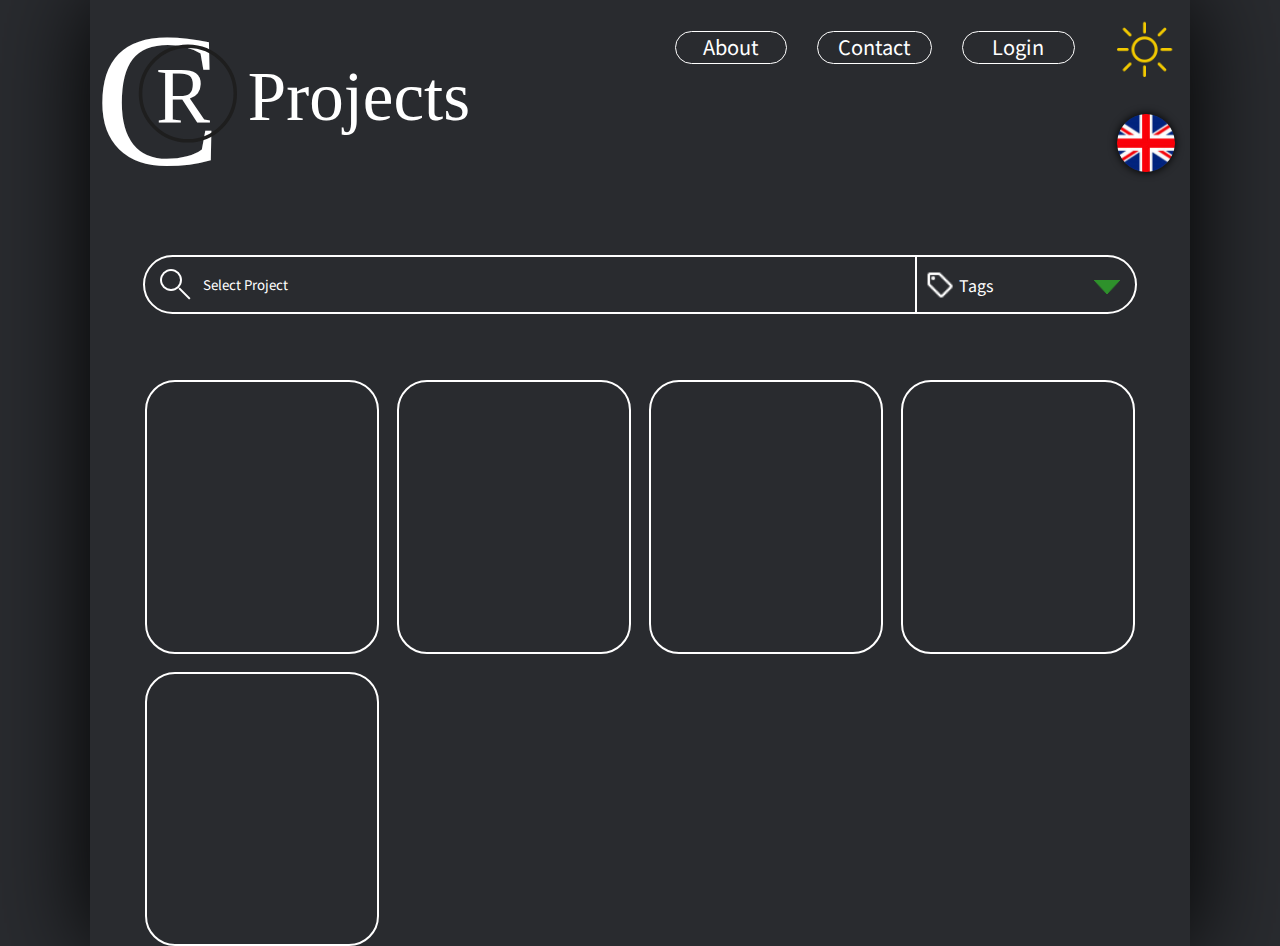
<file: index.html>
<!DOCTYPE html>
<html lang="en">
    <head>
        <meta charset="UTF-8" />
        <meta http-equiv="X-UA-Compatible" content="IE=edge" />
        <meta name="viewport" content="width=device-width, initial-scale=1.0" />
        <link rel="stylesheet" href="css/style.css" />
        <link
            rel="shortcut icon"
            href="images/favIcon.png"
            type="image/x-icon"
        />
        <link
            href="https://fonts.googleapis.com/css2?family=Noto+Sans+JP:wght@100;300;400;500;700;900&display=swap"
            rel="stylesheet"
        />
        <link
            href="https://fonts.googleapis.com/css2?family=Plaster&display=swap"
            rel="stylesheet"
        />
        <title>projects-cr Homepage</title>
    </head>

    <body>
        <div class="centeredWebsite">
            <div class="head">
                <a href="/index.html" id="indexCr-projectsLogo">
                    <svg
                        width="542"
                        height="187"
                        viewBox="0 0 542 187"
                        fill="none"
                        xmlns="http://www.w3.org/2000/svg"
                    >
                        <g clip-path="url(#clip0)">
                            <rect
                                class="indexCr-projectsLogoBackground"
                                width="542"
                                height="187"
                            />
                            <text
                                class="indexCr-projectsLogoText"
                                xml:space="preserve"
                                style="white-space: pre"
                                font-family="Castellar"
                                font-size="69"
                                letter-spacing="0em"
                            >
                                <tspan x="157.783" y="119.781">Projects</tspan>
                            </text>
                            <text
                                class="indexCr-projectsLogoText"
                                xml:space="preserve"
                                style="white-space: pre"
                                font-family="Castellar"
                                font-size="191"
                                letter-spacing="0em"
                            >
                                <tspan x="4.52414" y="163.925">C</tspan>
                            </text>
                            <g>
                                <text
                                    class="indexCr-projectsLogoText"
                                    xml:space="preserve"
                                    style="white-space: pre"
                                    font-family="Castellar"
                                    font-size="81"
                                    letter-spacing="0em"
                                >
                                    <tspan x="66.1244" y="122.881">R</tspan>
                                </text>
                                <circle
                                    cx="97.8962"
                                    cy="93.5"
                                    r="47.3625"
                                    stroke="#1E1E1E"
                                    stroke-width="3.5"
                                />
                            </g>
                        </g>
                        <defs>
                            <clipPath id="clip0">
                                <rect width="542" height="187" fill="white" />
                            </clipPath>
                        </defs>
                    </svg>
                </a>

                <div class="headWidth" id="headLinks">
                    <div class="headLinks">
                        <div class="headButtons headButtonsPadding">
                            <a class="headButtonsText" href="">About</a>
                        </div>
                        <div class="headButtons headButtonsPadding">
                            <a class="headButtonsText" href="">Contact</a>
                        </div>
                        <div class="headButtons headButtonsPadding">
                            <a class="headButtonsText" href="login.html"
                                >Login</a
                            >
                        </div>
                    </div>
                </div>
                <div class="modes">
                    <img
                        src="images/sunIcon.png"
                        id="changeTheme"
                        class="modeIcon"
                        alt="Lightmode Image"
                        onclick="changeThemeMain()"
                    />
                    <img
                        src="images/gbIcon.png"
                        id="languageMode"
                        class="modeIcon"
                        alt="union jack"
                    />
                </div>
            </div>
            <div id="headingBox" class="headingAnimation">
                <svg
                    width="383"
                    height="40"
                    viewBox="0 0 383 40"
                    fill="none"
                    xmlns="http://www.w3.org/2000/svg"
                >
                    <path
                        style="--headingLetter: 8"
                        d="M162.578 21.0625C162.547 20.9375 162.521 20.8021 162.5 20.6562L162.438 20.2188C162.396 19.9062 162.375 19.5417 162.375 19.125C162.375 18.6979 162.469 18.2083 162.656 17.6562C162.854 17.1042 163.172 16.625 163.609 16.2188C164.547 15.3438 165.995 14.9062 167.953 14.9062L179.562 25.1094C179.667 25.4844 179.719 25.9844 179.719 26.6094C179.719 27.224 179.615 27.8125 179.406 28.375C179.198 28.9271 178.865 29.4062 178.406 29.8125C177.427 30.7083 176 31.1562 174.125 31.1562L162.688 21.0625H162.578ZM179.828 15.0625C180.141 15.5417 180.297 16.1979 180.297 17.0312C180.297 18.5729 179.719 19.724 178.562 20.4844L172.297 15.0625H179.828ZM162.125 31C161.812 30.5208 161.656 29.8646 161.656 29.0312C161.656 27.5 162.229 26.3542 163.375 25.5938L169.656 31H162.125Z"
                    />
                    <path
                        style="--headingLetter: 7"
                        d="M144.766 31C139.609 31 137.031 28.6458 137.031 23.9375V15.1562L143.641 10.8281H145.984V31H144.766ZM148.25 15.0625H155.734V20.2969H148.25V15.0625ZM148.266 24.3281H156.938V25.7031C156.938 27.474 156.396 28.7812 155.312 29.625C154.135 30.5417 152.234 31 149.609 31H148.266V24.3281Z"
                    />
                    <path
                        style="--headingLetter: 6"
                        d="M124.297 15.0625H132.922V23.9844H131.812C129.125 23.9844 127.198 23.5208 126.031 22.5938C124.875 21.6667 124.297 20.0885 124.297 17.8594V15.0625ZM113.047 23.2188C113.047 22.0729 113.198 21.0104 113.5 20.0312C113.802 19.0417 114.271 18.1771 114.906 17.4375C116.26 15.8542 118.219 15.0625 120.781 15.0625H121.984V31H121.172C118.536 31 116.51 30.2812 115.094 28.8438C113.729 27.4792 113.047 25.6042 113.047 23.2188ZM124.297 26.9219H132.109V27.3594C132.109 28.3281 131.76 29.1458 131.062 29.8125C130.208 30.6042 128.995 31 127.422 31H124.297V26.9219Z"
                    />
                    <path
                        style="--headingLetter: 5"
                        d="M100.297 15.0625H101.328C105.266 15.0625 107.667 16.3958 108.531 19.0625C108.812 19.9479 108.953 20.974 108.953 22.1406V23.8594H100.297V15.0625ZM89.0156 23.2188C89.0156 22.0729 89.1667 21.0104 89.4688 20.0312C89.7708 19.0417 90.2396 18.1771 90.875 17.4375C92.25 15.8542 94.2188 15.0625 96.7812 15.0625H97.9844V31H97.1719C94.5469 31 92.5156 30.2812 91.0781 28.8438C89.7031 27.4688 89.0156 25.5938 89.0156 23.2188ZM100.297 26.9219H108.109V27.3594C108.109 28.3281 107.76 29.1458 107.062 29.8125C106.208 30.6042 104.995 31 103.422 31H100.297V26.9219Z"
                    />
                    <path
                        style="--headingLetter: 4"
                        d="M79.8906 10.7812C76.4427 10.7812 74.7188 9.70312 74.7188 7.54688C74.7188 6.44271 75.1302 5.65104 75.9531 5.17188C76.776 4.68229 78.0312 4.4375 79.7188 4.4375C81.4062 4.4375 82.651 4.68229 83.4531 5.17188C84.2552 5.65104 84.6562 6.44792 84.6562 7.5625C84.6562 8.66667 84.2812 9.47917 83.5312 10C82.7917 10.5208 81.5781 10.7812 79.8906 10.7812ZM75.5938 15.0625H84V31.5781C84 34.099 83.4792 35.9948 82.4375 37.2656C81.25 38.7135 79.3698 39.4375 76.7969 39.4375H75.5938V15.0625Z"
                    />
                    <path
                        style="--headingLetter: 3"
                        d="M62.25 15.0625H63.4531C66.0156 15.0625 67.9844 15.8542 69.3594 17.4375C70.599 18.875 71.2188 20.7812 71.2188 23.1562C71.2188 25.5729 70.5312 27.4688 69.1562 28.8438C67.7188 30.2812 65.6875 31 63.0625 31H62.25V15.0625ZM50.75 23.2188C50.75 22.0729 50.901 21.0104 51.2031 20.0312C51.5052 19.0417 51.974 18.1771 52.6094 17.4375C53.9844 15.8542 55.9531 15.0625 58.5156 15.0625H59.7188V31H58.9062C56.2812 31 54.25 30.2812 52.8125 28.8438C51.4375 27.4688 50.75 25.5938 50.75 23.2188Z"
                    />
                    <path
                        style="--headingLetter: 2"
                        d="M37.9062 19.5C37.9062 16.5417 39.8177 15.0625 43.6406 15.0625H45.8281V23.0312H37.9062V19.5ZM26.9688 15.0625H35.6562V31H26.9688V15.0625Z"
                    />
                    <path
                        style="--headingLetter: 1"
                        d="M12.4844 9.73438H13.6406C16.7344 9.73438 19.0469 10.4792 20.5781 11.9688C21.9844 13.3333 22.6875 15.2656 22.6875 17.7656C22.6875 19.9844 21.9583 21.7708 20.5 23.125C18.9479 24.5625 16.8073 25.2812 14.0781 25.2812H12.4844V9.73438ZM1.26562 9.73438H9.67188V30.9688H1.26562V9.73438Z"
                    />
                </svg>
            </div>
            <div class="searchbarMain">
                <div class="searchbarContainer">
                    <div class="searchbarBorder">
                        <div class="searchbar">
                            <img
                                src="images/searchIconThinWhite.png"
                                id="searchbarSearchIcon"
                            />
                            <input
                                type="text"
                                placeholder="Select Project"
                                id="searchbar"
                            />
                            <div
                                id="searchbarTags"
                                class="searchbarTags"
                                onclick="dropdownFunction()"
                            >
                                <img
                                    src="images/tagIconWhite.png"
                                    id="searchbarTagIcon"
                                />
                                <p id="searchbarTagsName">Tags</p>
                                <img
                                    src="images/searchbarArrow.png"
                                    id="searchbarTagsArrow"
                                />
                                <div
                                    id="tagDropdownContent"
                                    class="tagDropdownContent"
                                >
                                    <div class="tagDropdownContentBox">
                                        <button
                                            class="tagButton"
                                            onclick="tagAddFunction(this.textContent)"
                                        >
                                            CSS
                                        </button>
                                        <button
                                            class="tagButton"
                                            onclick="tagAddFunction(this.textContent)"
                                        >
                                            HTML
                                        </button>
                                        <button
                                            class="tagButton"
                                            onclick="tagAddFunction(this.textContent)"
                                        >
                                            JavaScript
                                        </button>
                                    </div>
                                </div>
                            </div>
                        </div>
                    </div>
                </div>
                <div class="activeTagsContainer">
                    <div id="activeTags"></div>
                </div>
            </div>
            <div class="indexMain">
                <div class="indexContainer">
                    <div class="itemTemplate"></div>
                    <div class="itemTemplate"></div>
                    <div class="itemTemplate"></div>
                    <div class="itemTemplate"></div>
                    <div class="itemTemplate"></div>
                </div>
            </div>
        </div>
    </body>
    <footer></footer>
    <script src="script/script.js"></script>
</html>
</file>
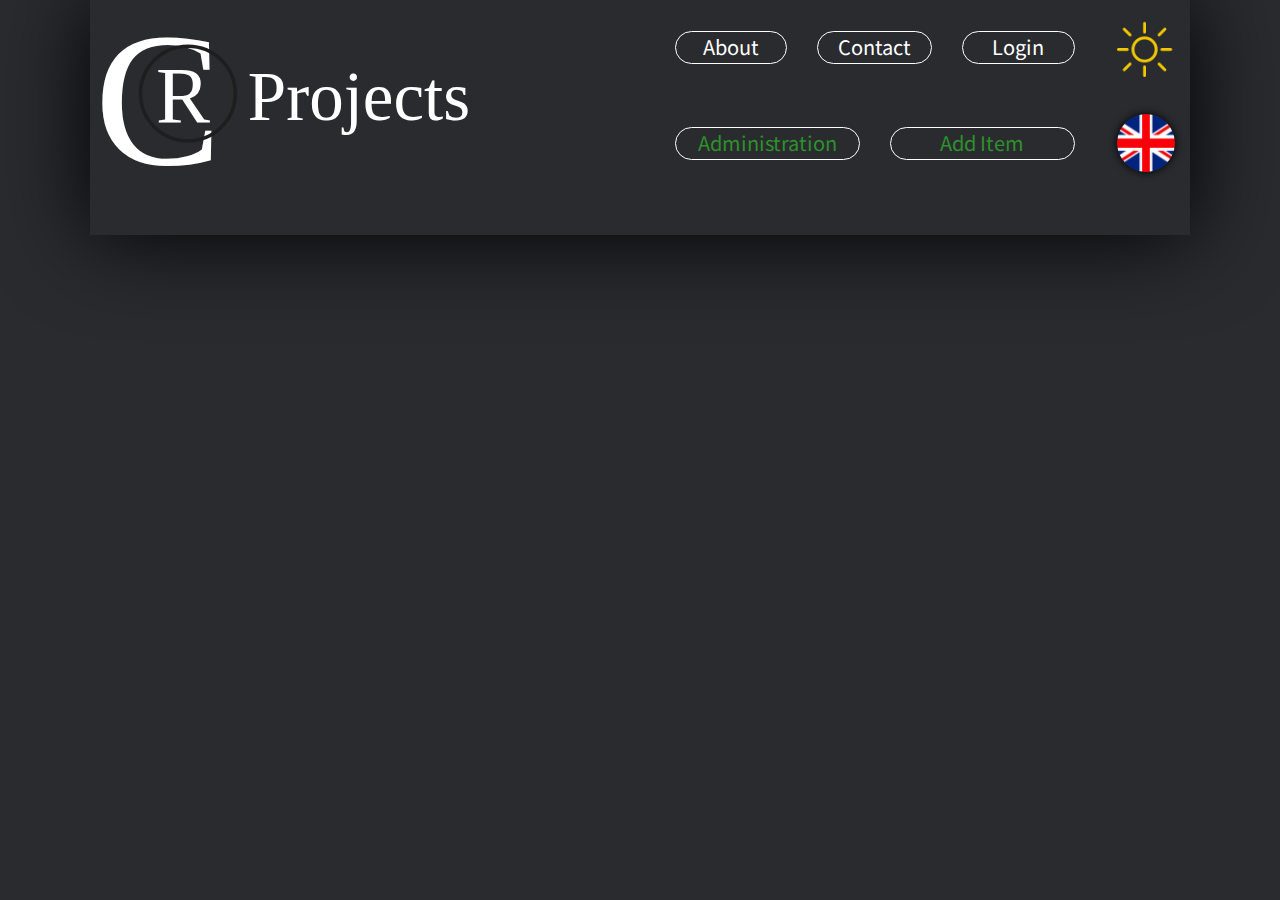
<file: pages/admin.html>
<!DOCTYPE html>
<html lang="en">
    <head>
        <meta charset="UTF-8" />
        <meta http-equiv="X-UA-Compatible" content="IE=edge" />
        <meta name="viewport" content="width=device-width, initial-scale=1.0" />
        <link rel="stylesheet" href="../css/style.css" />
        <link
            rel="shortcut icon"
            href="../images/favIcon.png"
            type="image/x-icon"
        />
        <link
            href="https://fonts.googleapis.com/css2?family=Noto+Sans+JP:wght@100;300;400;500;700;900&display=swap"
            rel="stylesheet"
        />
        <link
            href="https://fonts.googleapis.com/css2?family=Plaster&display=swap"
            rel="stylesheet"
        />
        <script src="../script/script.js"></script>
        <title>projects-cr Homepage</title>
    </head>

    <body>
        <div class="centeredWebsite">
            <div class="head">
                <a href="../index.html" id="indexCr-projectsLogo">
                    <svg
                        width="542"
                        height="187"
                        viewBox="0 0 542 187"
                        fill="none"
                        xmlns="http://www.w3.org/2000/svg"
                    >
                        <g clip-path="url(#clip0)">
                            <rect
                                class="indexCr-projectsLogoBackground"
                                width="542"
                                height="187"
                            />
                            <text
                                class="indexCr-projectsLogoText"
                                xml:space="preserve"
                                style="white-space: pre"
                                font-family="Castellar"
                                font-size="69"
                                letter-spacing="0em"
                            >
                                <tspan x="157.783" y="119.781">Projects</tspan>
                            </text>
                            <text
                                class="indexCr-projectsLogoText"
                                xml:space="preserve"
                                style="white-space: pre"
                                font-family="Castellar"
                                font-size="191"
                                letter-spacing="0em"
                            >
                                <tspan x="4.52414" y="163.925">C</tspan>
                            </text>
                            <g>
                                <text
                                    class="indexCr-projectsLogoText"
                                    xml:space="preserve"
                                    style="white-space: pre"
                                    font-family="Castellar"
                                    font-size="81"
                                    letter-spacing="0em"
                                >
                                    <tspan x="66.1244" y="122.881">R</tspan>
                                </text>
                                <circle
                                    cx="97.8962"
                                    cy="93.5"
                                    r="47.3625"
                                    stroke="#1E1E1E"
                                    stroke-width="3.5"
                                />
                            </g>
                        </g>
                        <defs>
                            <clipPath id="clip0">
                                <rect width="542" height="187" fill="white" />
                            </clipPath>
                        </defs>
                    </svg>
                </a>

                <div class="headWidth" id="headLinks">
                    <div class="headLinks">
                        <div class="headButtons headButtonsPadding">
                            <a class="headButtonsText" href="">About</a>
                        </div>
                        <div class="headButtons headButtonsPadding">
                            <a class="headButtonsText" href="">Contact</a>
                        </div>
                        <div class="headButtons headButtonsPadding">
                            <a class="headButtonsText" href="login.html"
                                >Login</a
                            >
                        </div>
                    </div>
                </div>
                <div class="headWidth" id="headAdmin">
                    <div class="headAdminContainer">
                        <div class="headButtons headButtonsPadding">
                            <a class="headAdminText" href="">Administration</a>
                        </div>
                        <div class="headButtons headButtonsPadding">
                            <div class="headAdminText">Add Item</div>
                        </div>
                    </div>
                </div>
                <div class="modes">
                    <img
                        src="../images/sunIcon.png"
                        id="changeTheme"
                        class="modeIcon"
                        alt="Lightmode Image"
                        onclick="changeThemeMain()"
                    />
                    <img
                        src="../images/gbIcon.png"
                        id="languageMode"
                        class="modeIcon"
                        alt="union jack"
                    />
                </div>
            </div>
            <div id="headingBox" class="headingAnimation">
                <svg
                    width="383"
                    height="40"
                    viewBox="0 0 383 40"
                    fill="none"
                    xmlns="http://www.w3.org/2000/svg"
                >
                    <path
                        style="--headingLetter: 8"
                        d="M162.578 21.0625C162.547 20.9375 162.521 20.8021 162.5 20.6562L162.438 20.2188C162.396 19.9062 162.375 19.5417 162.375 19.125C162.375 18.6979 162.469 18.2083 162.656 17.6562C162.854 17.1042 163.172 16.625 163.609 16.2188C164.547 15.3438 165.995 14.9062 167.953 14.9062L179.562 25.1094C179.667 25.4844 179.719 25.9844 179.719 26.6094C179.719 27.224 179.615 27.8125 179.406 28.375C179.198 28.9271 178.865 29.4062 178.406 29.8125C177.427 30.7083 176 31.1562 174.125 31.1562L162.688 21.0625H162.578ZM179.828 15.0625C180.141 15.5417 180.297 16.1979 180.297 17.0312C180.297 18.5729 179.719 19.724 178.562 20.4844L172.297 15.0625H179.828ZM162.125 31C161.812 30.5208 161.656 29.8646 161.656 29.0312C161.656 27.5 162.229 26.3542 163.375 25.5938L169.656 31H162.125Z"
                    />
                    <path
                        style="--headingLetter: 7"
                        d="M144.766 31C139.609 31 137.031 28.6458 137.031 23.9375V15.1562L143.641 10.8281H145.984V31H144.766ZM148.25 15.0625H155.734V20.2969H148.25V15.0625ZM148.266 24.3281H156.938V25.7031C156.938 27.474 156.396 28.7812 155.312 29.625C154.135 30.5417 152.234 31 149.609 31H148.266V24.3281Z"
                    />
                    <path
                        style="--headingLetter: 6"
                        d="M124.297 15.0625H132.922V23.9844H131.812C129.125 23.9844 127.198 23.5208 126.031 22.5938C124.875 21.6667 124.297 20.0885 124.297 17.8594V15.0625ZM113.047 23.2188C113.047 22.0729 113.198 21.0104 113.5 20.0312C113.802 19.0417 114.271 18.1771 114.906 17.4375C116.26 15.8542 118.219 15.0625 120.781 15.0625H121.984V31H121.172C118.536 31 116.51 30.2812 115.094 28.8438C113.729 27.4792 113.047 25.6042 113.047 23.2188ZM124.297 26.9219H132.109V27.3594C132.109 28.3281 131.76 29.1458 131.062 29.8125C130.208 30.6042 128.995 31 127.422 31H124.297V26.9219Z"
                    />
                    <path
                        style="--headingLetter: 5"
                        d="M100.297 15.0625H101.328C105.266 15.0625 107.667 16.3958 108.531 19.0625C108.812 19.9479 108.953 20.974 108.953 22.1406V23.8594H100.297V15.0625ZM89.0156 23.2188C89.0156 22.0729 89.1667 21.0104 89.4688 20.0312C89.7708 19.0417 90.2396 18.1771 90.875 17.4375C92.25 15.8542 94.2188 15.0625 96.7812 15.0625H97.9844V31H97.1719C94.5469 31 92.5156 30.2812 91.0781 28.8438C89.7031 27.4688 89.0156 25.5938 89.0156 23.2188ZM100.297 26.9219H108.109V27.3594C108.109 28.3281 107.76 29.1458 107.062 29.8125C106.208 30.6042 104.995 31 103.422 31H100.297V26.9219Z"
                    />
                    <path
                        style="--headingLetter: 4"
                        d="M79.8906 10.7812C76.4427 10.7812 74.7188 9.70312 74.7188 7.54688C74.7188 6.44271 75.1302 5.65104 75.9531 5.17188C76.776 4.68229 78.0312 4.4375 79.7188 4.4375C81.4062 4.4375 82.651 4.68229 83.4531 5.17188C84.2552 5.65104 84.6562 6.44792 84.6562 7.5625C84.6562 8.66667 84.2812 9.47917 83.5312 10C82.7917 10.5208 81.5781 10.7812 79.8906 10.7812ZM75.5938 15.0625H84V31.5781C84 34.099 83.4792 35.9948 82.4375 37.2656C81.25 38.7135 79.3698 39.4375 76.7969 39.4375H75.5938V15.0625Z"
                    />
                    <path
                        style="--headingLetter: 3"
                        d="M62.25 15.0625H63.4531C66.0156 15.0625 67.9844 15.8542 69.3594 17.4375C70.599 18.875 71.2188 20.7812 71.2188 23.1562C71.2188 25.5729 70.5312 27.4688 69.1562 28.8438C67.7188 30.2812 65.6875 31 63.0625 31H62.25V15.0625ZM50.75 23.2188C50.75 22.0729 50.901 21.0104 51.2031 20.0312C51.5052 19.0417 51.974 18.1771 52.6094 17.4375C53.9844 15.8542 55.9531 15.0625 58.5156 15.0625H59.7188V31H58.9062C56.2812 31 54.25 30.2812 52.8125 28.8438C51.4375 27.4688 50.75 25.5938 50.75 23.2188Z"
                    />
                    <path
                        style="--headingLetter: 2"
                        d="M37.9062 19.5C37.9062 16.5417 39.8177 15.0625 43.6406 15.0625H45.8281V23.0312H37.9062V19.5ZM26.9688 15.0625H35.6562V31H26.9688V15.0625Z"
                    />
                    <path
                        style="--headingLetter: 1"
                        d="M12.4844 9.73438H13.6406C16.7344 9.73438 19.0469 10.4792 20.5781 11.9688C21.9844 13.3333 22.6875 15.2656 22.6875 17.7656C22.6875 19.9844 21.9583 21.7708 20.5 23.125C18.9479 24.5625 16.8073 25.2812 14.0781 25.2812H12.4844V9.73438ZM1.26562 9.73438H9.67188V30.9688H1.26562V9.73438Z"
                    />
                </svg>
            </div>
            <div class="content">
                <div class="">
                    <div class=""></div>
                </div>
            </div>
        </div>
    </body>
    <footer></footer>
</html>
</file>
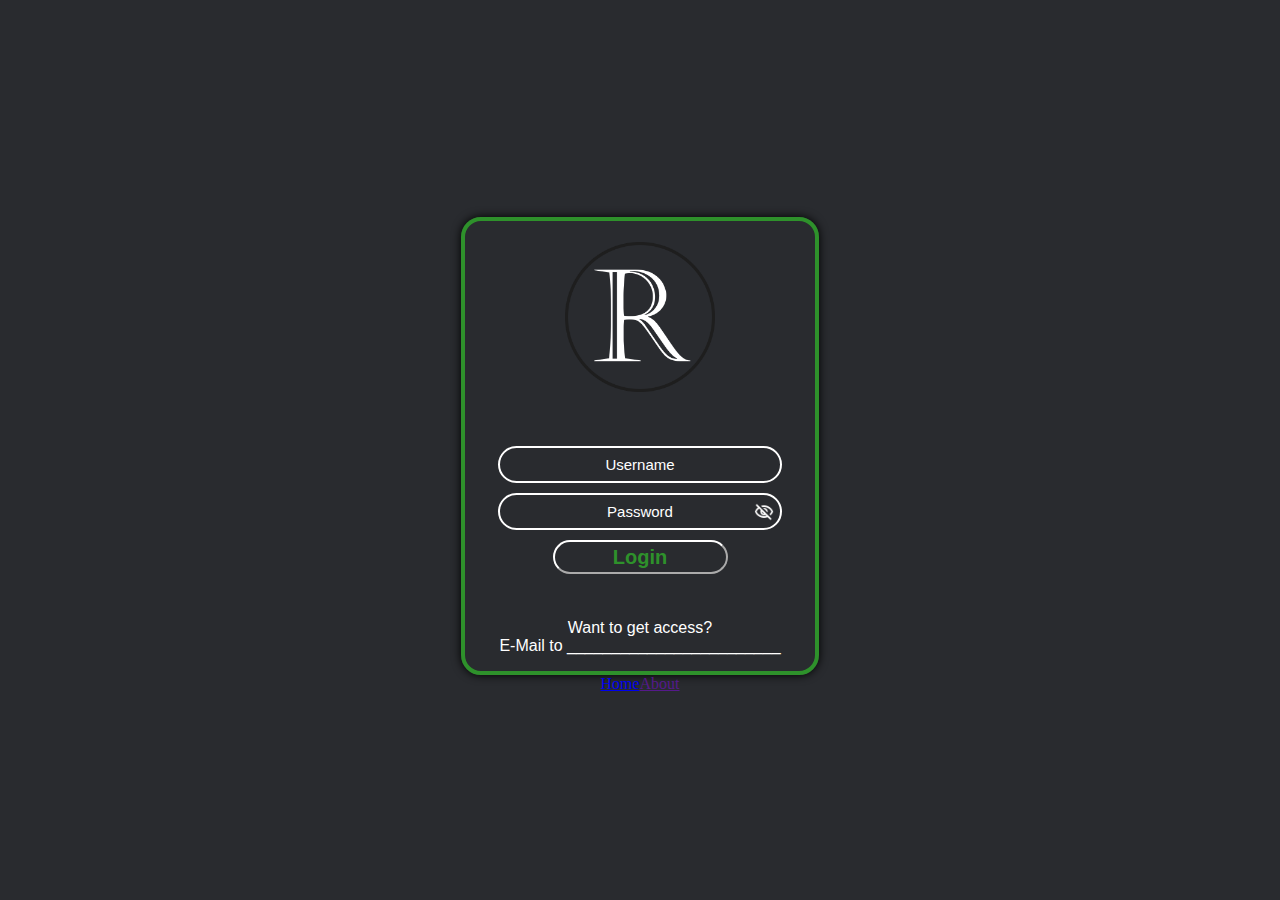
<file: pages/login.html>
<!DOCTYPE html>
<html lang="en">
  <head>
    <meta charset="UTF-8" />
    <meta http-equiv="X-UA-Compatible" content="IE=edge" />
    <meta name="viewport" content="width=device-width, initial-scale=1.0" />
    <link rel="stylesheet" href="../css/style.css" />
    <link
      rel="shortcut icon"
      href="../images/favIcon.png"
      type="image/x-icon"
    />
    <script src="../script/script.js"></script>
    <title>Login Project-CR</title>
  </head>
  <body class="loginBody">
    <div class="loginAlignContent">
      <div class="loginWindow">
        <div class="loginWindowImage">
          <img src="../images/favIcon.png" alt="Icon" id="loginWindowImage" />
        </div>
        <div class="loginInput">
          <div class="inputBorder">
            <input
              type="text"
              name="username"
              id="username"
              placeholder="Username"
            />
          </div>
          <div class="inputBorder">
            <input
              type="password"
              name="password"
              id="password"
              placeholder="Password"
            />
            <img
              src="../images/visibilityOffWhite.png"
              id="loginVisibility"
              onclick="passwordVisibility()"
            />
          </div>
          <button class="loginSend">Login</button>
        </div>
        <div class="loginRegister">
          <p>
            Want to get access? <br />
            E-Mail to ________________________
          </p>
        </div>
      </div>
      <div class="linkBack">
        <a class="home" id="loginHome" href="../index.html">Home</a>
        <a class="about" id="loginAbout" href="">About</a>
      </div>
    </div>
  </body>
</html>
</file>
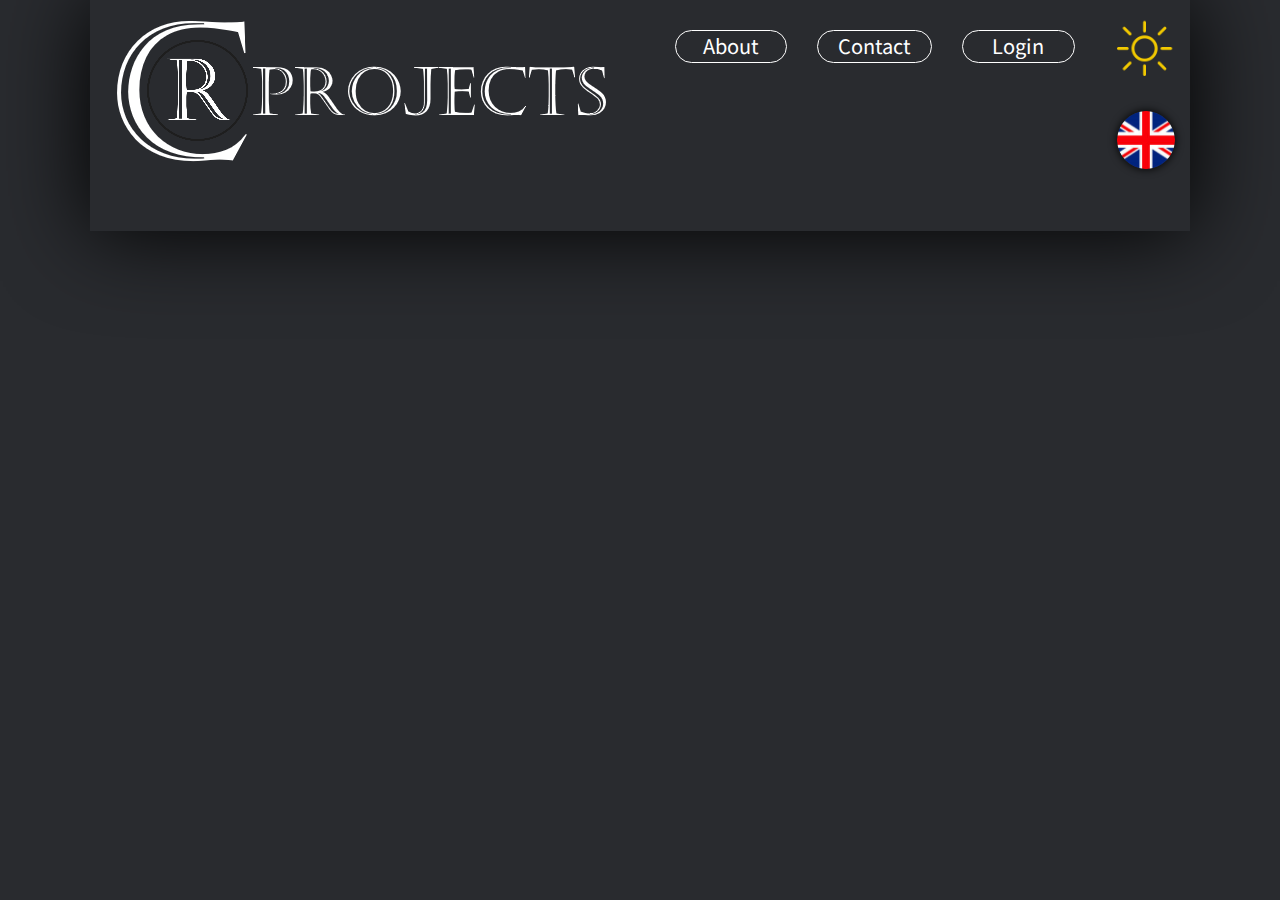
<file: pages/template.html>
<!DOCTYPE html>
<html lang="en">
    <head>
        <meta charset="UTF-8" />
        <meta http-equiv="X-UA-Compatible" content="IE=edge" />
        <meta name="viewport" content="width=device-width, initial-scale=1.0" />
        <link rel="stylesheet" href="../css/style.css" />
        <link
            rel="shortcut icon"
            href="../images/favIcon.png"
            type="image/x-icon"
        />
        <link
            href="https://fonts.googleapis.com/css2?family=Noto+Sans+JP:wght@100;300;400;500;700;900&display=swap"
            rel="stylesheet"
        />
        <link
            href="https://fonts.googleapis.com/css2?family=Plaster&display=swap"
            rel="stylesheet"
        />
        <script src="../script/script.js"></script>
        <title>projects-cr Homepage</title>
    </head>

    <body>
        <div class="centeredWebsite">
            <div class="head">
                <img
                    src="../images/logo2.png"
                    id="indexCr-projectsLogo"
                    alt="cr-projects Logo"
                />
                <div class="headWidth" id="headLinks">
                    <div class="headLinks">
                        <div class="headButtons headButtonsPadding">
                            <a class="headButtonsText" href="">About</a>
                        </div>
                        <div class="headButtons headButtonsPadding">
                            <a class="headButtonsText" href="">Contact</a>
                        </div>
                        <div class="headButtons headButtonsPadding">
                            <a class="headButtonsText" href="login.html"
                                >Login</a
                            >
                        </div>
                    </div>
                </div>
                <div class="modes">
                    <img
                        src="../images/sunIcon.png"
                        id="changeTheme"
                        class="modeIcon"
                        alt="Lightmode Image"
                        onclick="changeThemeMain()"
                    />
                    <img
                        src="../images/gbIcon.png"
                        id="languageMode"
                        class="modeIcon"
                        alt="union jack"
                    />
                </div>
            </div>
            <div id="headingBox" class="headingAnimation">
                <svg
                    width="383"
                    height="40"
                    viewBox="0 0 383 40"
                    fill="none"
                    xmlns="http://www.w3.org/2000/svg"
                >
                    <path
                        style="--headingLetter: 8"
                        d="M162.578 21.0625C162.547 20.9375 162.521 20.8021 162.5 20.6562L162.438 20.2188C162.396 19.9062 162.375 19.5417 162.375 19.125C162.375 18.6979 162.469 18.2083 162.656 17.6562C162.854 17.1042 163.172 16.625 163.609 16.2188C164.547 15.3438 165.995 14.9062 167.953 14.9062L179.562 25.1094C179.667 25.4844 179.719 25.9844 179.719 26.6094C179.719 27.224 179.615 27.8125 179.406 28.375C179.198 28.9271 178.865 29.4062 178.406 29.8125C177.427 30.7083 176 31.1562 174.125 31.1562L162.688 21.0625H162.578ZM179.828 15.0625C180.141 15.5417 180.297 16.1979 180.297 17.0312C180.297 18.5729 179.719 19.724 178.562 20.4844L172.297 15.0625H179.828ZM162.125 31C161.812 30.5208 161.656 29.8646 161.656 29.0312C161.656 27.5 162.229 26.3542 163.375 25.5938L169.656 31H162.125Z"
                    />
                    <path
                        style="--headingLetter: 7"
                        d="M144.766 31C139.609 31 137.031 28.6458 137.031 23.9375V15.1562L143.641 10.8281H145.984V31H144.766ZM148.25 15.0625H155.734V20.2969H148.25V15.0625ZM148.266 24.3281H156.938V25.7031C156.938 27.474 156.396 28.7812 155.312 29.625C154.135 30.5417 152.234 31 149.609 31H148.266V24.3281Z"
                    />
                    <path
                        style="--headingLetter: 6"
                        d="M124.297 15.0625H132.922V23.9844H131.812C129.125 23.9844 127.198 23.5208 126.031 22.5938C124.875 21.6667 124.297 20.0885 124.297 17.8594V15.0625ZM113.047 23.2188C113.047 22.0729 113.198 21.0104 113.5 20.0312C113.802 19.0417 114.271 18.1771 114.906 17.4375C116.26 15.8542 118.219 15.0625 120.781 15.0625H121.984V31H121.172C118.536 31 116.51 30.2812 115.094 28.8438C113.729 27.4792 113.047 25.6042 113.047 23.2188ZM124.297 26.9219H132.109V27.3594C132.109 28.3281 131.76 29.1458 131.062 29.8125C130.208 30.6042 128.995 31 127.422 31H124.297V26.9219Z"
                    />
                    <path
                        style="--headingLetter: 5"
                        d="M100.297 15.0625H101.328C105.266 15.0625 107.667 16.3958 108.531 19.0625C108.812 19.9479 108.953 20.974 108.953 22.1406V23.8594H100.297V15.0625ZM89.0156 23.2188C89.0156 22.0729 89.1667 21.0104 89.4688 20.0312C89.7708 19.0417 90.2396 18.1771 90.875 17.4375C92.25 15.8542 94.2188 15.0625 96.7812 15.0625H97.9844V31H97.1719C94.5469 31 92.5156 30.2812 91.0781 28.8438C89.7031 27.4688 89.0156 25.5938 89.0156 23.2188ZM100.297 26.9219H108.109V27.3594C108.109 28.3281 107.76 29.1458 107.062 29.8125C106.208 30.6042 104.995 31 103.422 31H100.297V26.9219Z"
                    />
                    <path
                        style="--headingLetter: 4"
                        d="M79.8906 10.7812C76.4427 10.7812 74.7188 9.70312 74.7188 7.54688C74.7188 6.44271 75.1302 5.65104 75.9531 5.17188C76.776 4.68229 78.0312 4.4375 79.7188 4.4375C81.4062 4.4375 82.651 4.68229 83.4531 5.17188C84.2552 5.65104 84.6562 6.44792 84.6562 7.5625C84.6562 8.66667 84.2812 9.47917 83.5312 10C82.7917 10.5208 81.5781 10.7812 79.8906 10.7812ZM75.5938 15.0625H84V31.5781C84 34.099 83.4792 35.9948 82.4375 37.2656C81.25 38.7135 79.3698 39.4375 76.7969 39.4375H75.5938V15.0625Z"
                    />
                    <path
                        style="--headingLetter: 3"
                        d="M62.25 15.0625H63.4531C66.0156 15.0625 67.9844 15.8542 69.3594 17.4375C70.599 18.875 71.2188 20.7812 71.2188 23.1562C71.2188 25.5729 70.5312 27.4688 69.1562 28.8438C67.7188 30.2812 65.6875 31 63.0625 31H62.25V15.0625ZM50.75 23.2188C50.75 22.0729 50.901 21.0104 51.2031 20.0312C51.5052 19.0417 51.974 18.1771 52.6094 17.4375C53.9844 15.8542 55.9531 15.0625 58.5156 15.0625H59.7188V31H58.9062C56.2812 31 54.25 30.2812 52.8125 28.8438C51.4375 27.4688 50.75 25.5938 50.75 23.2188Z"
                    />
                    <path
                        style="--headingLetter: 2"
                        d="M37.9062 19.5C37.9062 16.5417 39.8177 15.0625 43.6406 15.0625H45.8281V23.0312H37.9062V19.5ZM26.9688 15.0625H35.6562V31H26.9688V15.0625Z"
                    />
                    <path
                        style="--headingLetter: 1"
                        d="M12.4844 9.73438H13.6406C16.7344 9.73438 19.0469 10.4792 20.5781 11.9688C21.9844 13.3333 22.6875 15.2656 22.6875 17.7656C22.6875 19.9844 21.9583 21.7708 20.5 23.125C18.9479 24.5625 16.8073 25.2812 14.0781 25.2812H12.4844V9.73438ZM1.26562 9.73438H9.67188V30.9688H1.26562V9.73438Z"
                    />
                </svg>
            </div>
            <div class="content">
                <div class="">
                    <div class=""></div>
                </div>
            </div>
        </div>
    </body>
    <footer></footer>
</html>
</file>
<file: css/style.css>
:root {
    --backgroundColor: rgb(41, 43, 47);
    --hoverColor: rgb(72, 72, 73);
    --outlineColor: white;
    --textColor: rgb(255, 255, 255);
    --secondaryColor: rgb(46, 145, 43);
    --boxShadowColor: black;
    --scrollbarColor: rgb(18, 19, 20);
    --scrollbarHoverColor: rgb(32, 34, 37);
    --logoTextColor: rgb(255, 255, 255);
}

body {
    display: flex;
    margin: 0px;
    width: 100%;
    background-color: var(--backgroundColor);
    justify-content: center;
}

.centeredWebsite {
    display: flex;
    flex-direction: column;
    width: 1100px;
    align-items: center;
    box-shadow: 0px 0px 90px var(--boxShadowColor);
}

/* Head */

.head {
    display: grid;
    grid-template-rows: 1fr 1fr;
    grid-template-columns: 1fr 1fr 0.15fr;
    grid-template-areas:
        "logo links modes"
        "logo admin modes";
}

#indexCr-projectsLogo {
    grid-area: logo;
}

.indexCr-projectsLogoBackground {
    fill: var(--backgroundColor);
}

.indexCr-projectsLogoText {
    fill: var(--logoTextColor);
}

.headWidth {
    display: flex;
    justify-content: center;
}

#headLinks {
    grid-area: links;
}

#headAdmin {
    grid-area: admin;
}

.headLinks {
    display: grid;
    width: 400px;
    grid-template-columns: 1fr 1fr 1fr;
    column-gap: 30px;
    align-items: center;
    justify-content: center;
}

.headAdminContainer {
    display: grid;
    width: 400px;
    grid-template-columns: 1fr 1fr;
    column-gap: 30px;
    align-items: center;
    justify-content: center;
}

.headButtons {
    display: flex;
    justify-content: space-around;
    height: 31px;
    border-style: solid;
    border-width: 1px;
    border-color: var(--outlineColor);
    border-radius: 17px;
}

.headButtonsPadding {
    padding: 0px 20px;
}

.headButtons:hover {
    background-color: var(--hoverColor);
}

.headButtonsText {
    color: var(--textColor);
    text-decoration: none;
    font-family: "Noto Sans JP", sans-serif;
    font-size: 20px;
}

.headAdminText {
    color: var(--secondaryColor);
    text-decoration: none;
    font-family: "Noto Sans JP", sans-serif;
    font-size: 20px;
}

.modes {
    display: flex;
    justify-content: space-around;
    flex-direction: column;
    grid-area: modes;
}

.modeIcon {
    width: 58px;
    height: auto;
}

#languageMode {
    border-radius: 50%;
    box-shadow: 0px 0px 8px var(--boxShadowColor);
}

.modeIcon:hover {
    cursor: pointer;
}

.searchbarMain {
    margin-top: 20px;
    margin-bottom: 20px;
    width: 100%;
}

/* Heading */

#headingBox {
    width: 100%;
}

#headingBox svg {
    margin-left: 50px;
}

@keyframes slideInFromRight {
    0% {
        transform: translateX(100px);
        opacity: 0;
    }

    30% {
        transform: translateX(100px);
        opacity: 0;
    }

    100% {
        transform: translateX(0);
        opacity: 100;
    }
}

.headingAnimation svg path {
    opacity: 0;
    fill: var(--secondaryColor);
    animation-timing-function: cubic-bezier(0.09, 0.26, 0.35, 1.05);
    animation-duration: 1s;
    animation-fill-mode: forwards;
    animation-name: slideInFromRight;
    animation-delay: calc(var(--headingLetter) * 50ms);
}

/* Searchbar */

.searchbarContainer {
    display: flex;
    justify-content: center;
    margin-bottom: 15px;
}

.searchbarBorder {
    border-style: solid;
    border-width: 2px;
    border-color: var(--outlineColor);
    border-radius: 40px;
    width: 90%;
}

.searchbar {
    display: flex;
    align-items: center;
    margin-left: 15px;
}

#searchbarSearchIcon {
    width: 31px;
    height: 31px;
}

#searchbar {
    flex-grow: 20;
    height: 53px;
    background: none;
    margin-left: 10px;
    border: none;
    font-family: "Noto Sans JP", sans-serif;
    color: var(--textColor);
}

#searchbar:focus {
    font-family: "Noto Sans JP", sans-serif;
    outline: none;
    color: var(--textColor);
}

#searchbar::placeholder {
    font-family: "Noto Sans JP", sans-serif;
    color: var(--textColor);
}

.searchbarTags {
    position: relative;
    display: flex;
    align-items: center;
    padding-left: 3px;
    padding-right: 15px;
    width: 200px;
    height: 55px;
    background: none;
    border-top-style: none;
    border-right-style: none;
    border-bottom-style: none;
    border-left-style: solid;
    border-color: var(--outlineColor);
    border-width: 2px;
    border-top-right-radius: 27px;
    border-bottom-right-radius: 27px;
    cursor: pointer;
}

.searchbarTags:hover {
    background-color: var(--hoverColor);
}

.searchbarTagsShow {
    background-color: var(--hoverColor);
}

#searchbarTagIcon {
    height: auto;
    width: 30px;
    margin-left: 5px;
}

#searchbarTagsName {
    font-family: "Noto Sans JP", sans-serif;
    flex-grow: 10;
    margin-left: 4px;
    color: var(--textColor);
}

.tagDropdownContent {
    display: none;
    position: absolute;
    top: 70px;
    left: 50px;
    background-color: var(--backgroundColor);
}

.tagDropdownContentShow {
    display: block;
}

.tagDropdownContentBox {
    display: flex;
    flex-direction: column;
    width: 120px;
    box-shadow: 0px 0px 8px var(--boxShadowColor);
    border-radius: 10px;
}

.tagButton {
    height: 25px;
    margin: 5px 15px;
    border-radius: 5px;
    background: none;
    border: none;
    font-family: "Noto Sans JP", sans-serif;
    font-size: 20;
    color: var(--textColor);
}

.tagButton:hover {
    background-color: var(--hoverColor);
    cursor: pointer;
}

/* Content */

.activeTagsContainer {
    display: flex;
    justify-content: center;
}

#activeTags {
    display: flex;
    flex-direction: row;
    width: 90%;
    height: 31px;
}

.activeTag {
    display: flex;
    flex-direction: row;
    align-items: center;
    border-style: solid;
    border-radius: 15px;
    border-color: var(--outlineColor);
    border-width: 1px;
    margin-right: 10px;
}

.tagP {
    font-family: "Noto Sans JP", sans-serif;
    font-size: 15px;
    margin: 0px 0px 0px 10px;
    color: var(--textColor);
}

.tagImg {
    width: 20px;
    height: 20px;
    margin-right: 8px;
    margin-left: 6px;
}

.tagImg:hover {
    cursor: pointer;
    background-color: var(--hoverColor);
    border-radius: 50%;
}

.tagImgChild {
    fill: var(--outlineColor);
}

.indexMain {
    display: flex;
    justify-content: center;
    width: 100%;
}

.indexContainer {
    display: grid;
    grid-template-columns: 1fr 1fr 1fr 1fr;
    row-gap: 18px;
    column-gap: 18px;
    width: 90%;
}

.itemTemplate {
    width: 230px;
    height: 270px;
    border-style: solid;
    border-color: var(--outlineColor);
    border-width: 2px;
    border-radius: 30px;
}

/* small Window */
@media screen and (max-width: 1100px) {
    .centeredWebsite {
        width: 100%;
    }

    .head {
        width: 100%;
        display: grid;
        grid-template-columns: 1fr 70px;
        grid-template-rows: 1fr 0.4fr 0.4fr;
        grid-template-areas:
            "logo modes"
            "links links"
            "admin admin";
    }

    .headWidth {
        justify-content: left;
    }

    .headLinks,
    .headAdminContainer {
        width: 512px;
        column-gap: 30px;
        margin: 0px 15px;
    }

    .indexContainer {
        width: 738px;
        grid-template-columns: 1fr 1fr 1fr;
    }
}

@media screen and (max-width: 816px) {
    .indexContainer {
        width: 468px;
        grid-template-columns: 1fr 1fr;
    }
}

@media screen and (max-width: 610px) {
    body {
        width: 610px;
    }

    .loginBody {
        width: 100%;
    }
}

/* Scrollbar */

body::-webkit-scrollbar {
    background-color: var(--backgroundColor);
}

body::-webkit-scrollbar-track {
    background-color: var(--backgroundColor);
}

body::-webkit-scrollbar-thumb {
    border-radius: 10px;
    background-color: var(--scrollbarColor);
}

body::-webkit-scrollbar-thumb:hover {
    background-color: var(--scrollbarHoverColor);
}

body::-webkit-scrollbar-corner {
    background-color: var(--scrollbarColor);
}

/* Top Vertical*/
body::-webkit-scrollbar-button:single-button:vertical:decrement {
    background-position: center;
    background-size: contain;
    background-repeat: no-repeat;
    background-image: url("[data-uri]");
}

/* Bottom Vertical*/
body::-webkit-scrollbar-button:single-button:vertical:increment {
    background-position: center;
    background-size: contain;
    background-repeat: no-repeat;
    background-image: url("[data-uri]");
}

/* Top Horizontal*/
body::-webkit-scrollbar-button:single-button:horizontal:decrement {
    background-position: center;
    background-size: contain;
    background-repeat: no-repeat;
    background-image: url("[data-uri]");
}

/* Bottom Horizontal*/
body::-webkit-scrollbar-button:single-button:horizontal:increment {
    background-position: center;
    background-size: contain;
    background-repeat: no-repeat;
    background-image: url("[data-uri]");
}

/* LoginPage */

.loginBody {
    display: block;
    min-width: 350px !important;
}

.loginAlignContent {
    display: flex;
    flex-direction: column;
    height: 100vh;
    align-items: center;
    justify-content: center;
}

.loginWindow {
    display: grid;
    grid-template-columns: 100%;
    grid-template-rows: 1fr 1fr 0.1fr;
    grid-template-areas:
        "loginWindowImage"
        "loginInput"
        "register";
    width: 350px;
    height: 450px;
    margin-top: 10px;
    flex-direction: column;
    align-items: center;
    border-color: var(--secondaryColor);
    border-style: solid;
    border-width: 4px;
    border-radius: 20px;
    box-shadow: 0px 0px 10px var(--boxShadowColor);
}

.loginWindowImage {
    display: flex;
    width: 100%;
    justify-content: center;
}

#loginWindowImage {
    grid-area: loginWindowImage;
    height: 150px;
    width: 150px;
}

.loginInput {
    grid-area: loginInput;
    display: flex;
    flex-direction: column;
    align-items: center;
}

.inputBorder {
    display: grid;
    grid-template-columns: 26px 1fr 26px;
    grid-template-areas: ". input visibility";
    align-items: center;
    width: 80%;
    height: 33px;
    margin: 5px;
    border-color: var(--outlineColor);
    border-width: 2px;
    border-radius: 20px;
    border-style: solid;
}

#username,
#password {
    grid-area: input;
    height: 31px;
    background-color: var(--backgroundColor);
    border: none;
    color: var(--textColor);
    text-align: center;
    font-size: 15px;
}

#username:focus,
#password:focus {
    outline: none;
    color: var(--textColor);
    font-size: 15px;
    text-align: center;
}

#username::placeholder,
#password::placeholder {
    color: var(--textColor);
    font-size: 15px;
    text-align: center;
}

#loginVisibility {
    cursor: pointer;
    width: 20px;
    height: auto;
    margin-right: 6px;
    grid-area: visibility;
}

.loginSend {
    color: var(--secondaryColor);
    font-family: "Noto Sans JP", sans-serif;
    font-size: 20px;
    font-weight: bolder;
    background-color: var(--backgroundColor);
    border-color: var(--outlineColor);
    border-radius: 17px;
    margin-top: 5px;
    height: 34px;
    width: 50%;
}

.loginSend:hover {
    cursor: pointer;
    background-color: var(--hoverColor);
}

.loginRegister {
    display: flex;
    width: 100%;
    justify-content: center;
    grid-area: register;
}

.loginRegister p {
    color: var(--textColor);
    text-align: center;
    font-family: "Noto Sans JP", sans-serif;
}

#loginHome {
    grid-area: loginHome;
}

#loginAbout {
    grid-area: loginAbout;
}

.linkBack {
    display: grid;
    grid-template-areas: "loginHome loginAbout";
}
</file>
